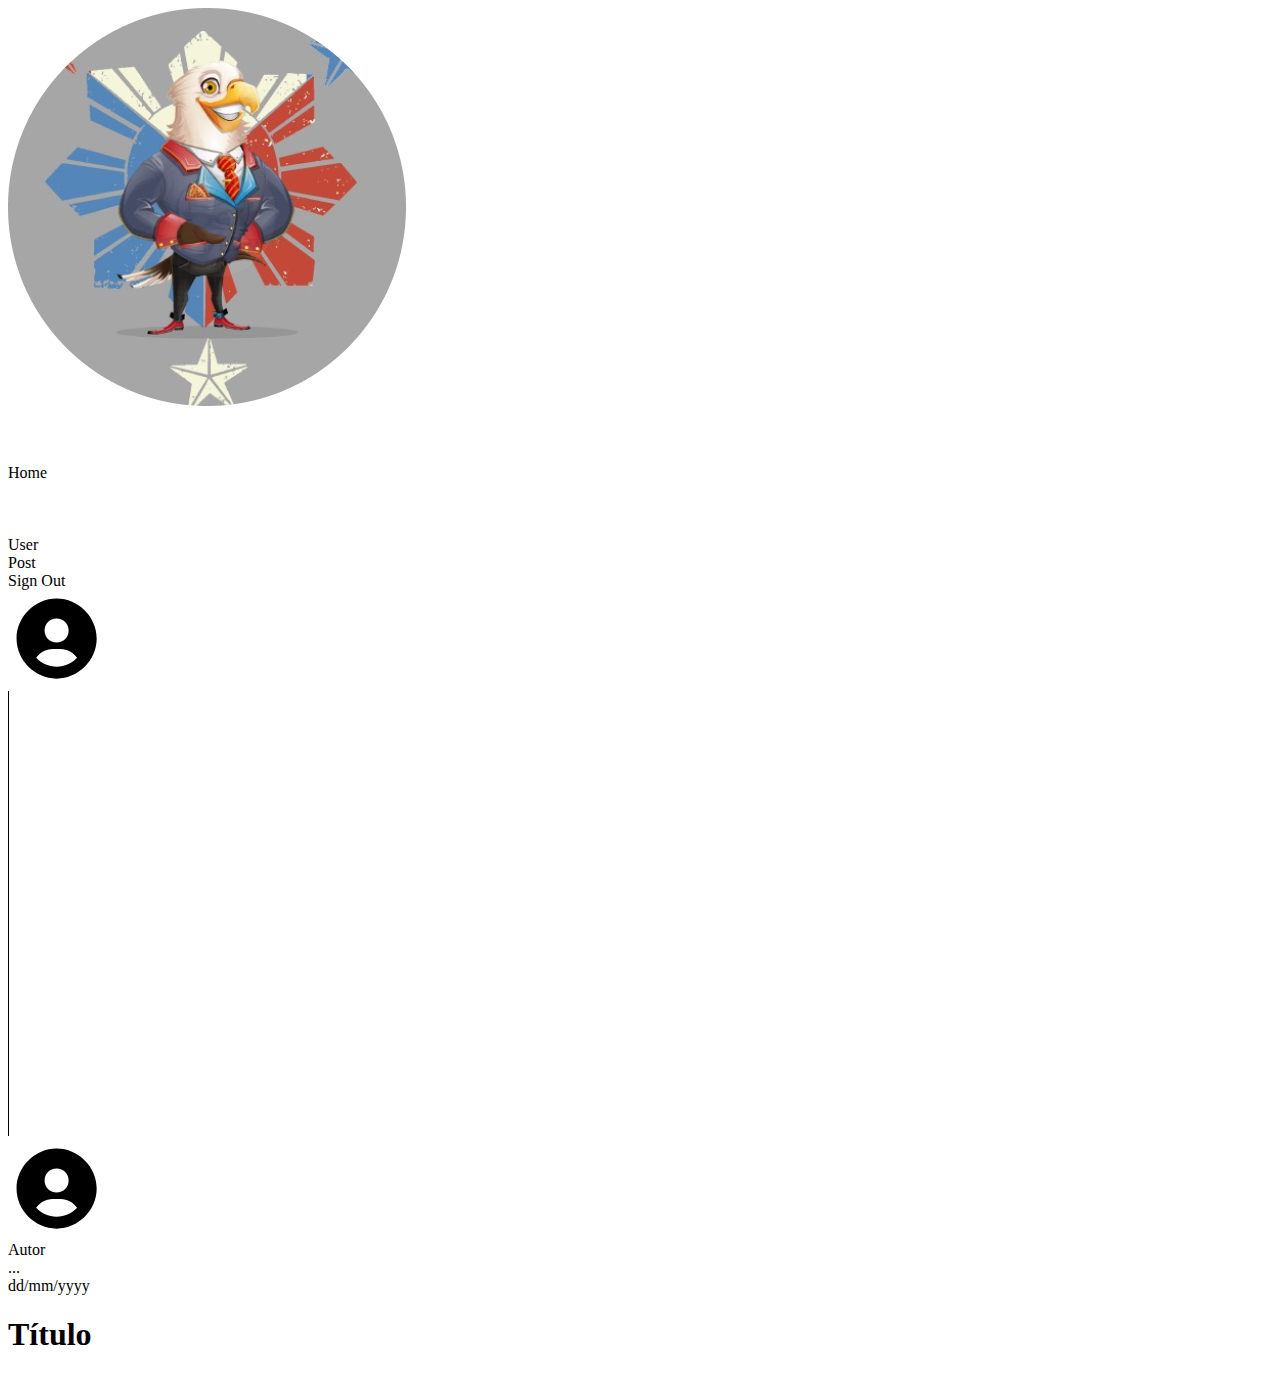
<file: html/figma.html>
<!DOCTYPE html>
<html lang="en">
<head>
    <meta charset="UTF-8">
    <meta http-equiv="X-UA-Compatible" content="IE=edge">
    <meta name="viewport" content="width=device-width, initial-scale=1.0">
    <title>Document</title>
</head>
<body>
    <div class="panel-principal screen">
        <div class="overlap-group">
            <img src="../img/imagen-de-whatsapp-2023-01-30-a-las-08-31-1.png" alt="Social Eagle Logo" class="imagen-de-whats-app">
            <div class="group-24 group-1">
                <img class="frame-2" src="../img/frame-3.svg" alt="Frame">
                <div class="place montserrat-normal-white-36px">Home</div>
            </div>
            <div class="flex-row-2">
                <img src="../img/frame.svg" alt="Frame" class="frame-3">
                <div class="user montserrat-normal-white-36px">User</div>
            </div>
            <div class="group-26 group-1">
                <div class="place-1 montserrat-normal-white-28px">Post</div>
            </div>
            <div class="group-2 group-1">
                <div class="sign-out montserrat-normal-white-28px">Sign Out</div>
            </div>
        </div>
        <!-- Post -->
        <div class="flex-col-2 flex-col-4">
            <div class="flex-col-3 flex-col-4">
                <div class="flex-row-3">
                    <div class="flex-col">
                        <div class="group">
                            <img src="../img/frame-4.svg" alt="Frame" class="frame">
                        </div>
                        <img src="../img/line-6.svg" alt="Line 6" class="line">
                        <div class="group">
                            <img src="../img/frame-4.svg" alt="Frame" class="frame">
                        </div>
                    </div>
                    <div class="flex-col-1 flex-col-4">
                        <div class="flex-row">
                            <div class="autor montserrat-normal-black-24px">
                                Autor
                            </div>
                            <div class="text montserrat-normal-black-20px">...</div>
                        </div>
                        <div class="ddmmyyyy montserrat-normal-black-14px">dd/mm/yyyy</div>
                        <h1 class="title montserrat-normal-black-48px">Título</h1>
                    </div>
                </div>
            </div>
        </div>
    </div>
</body>
</html>
</file>
